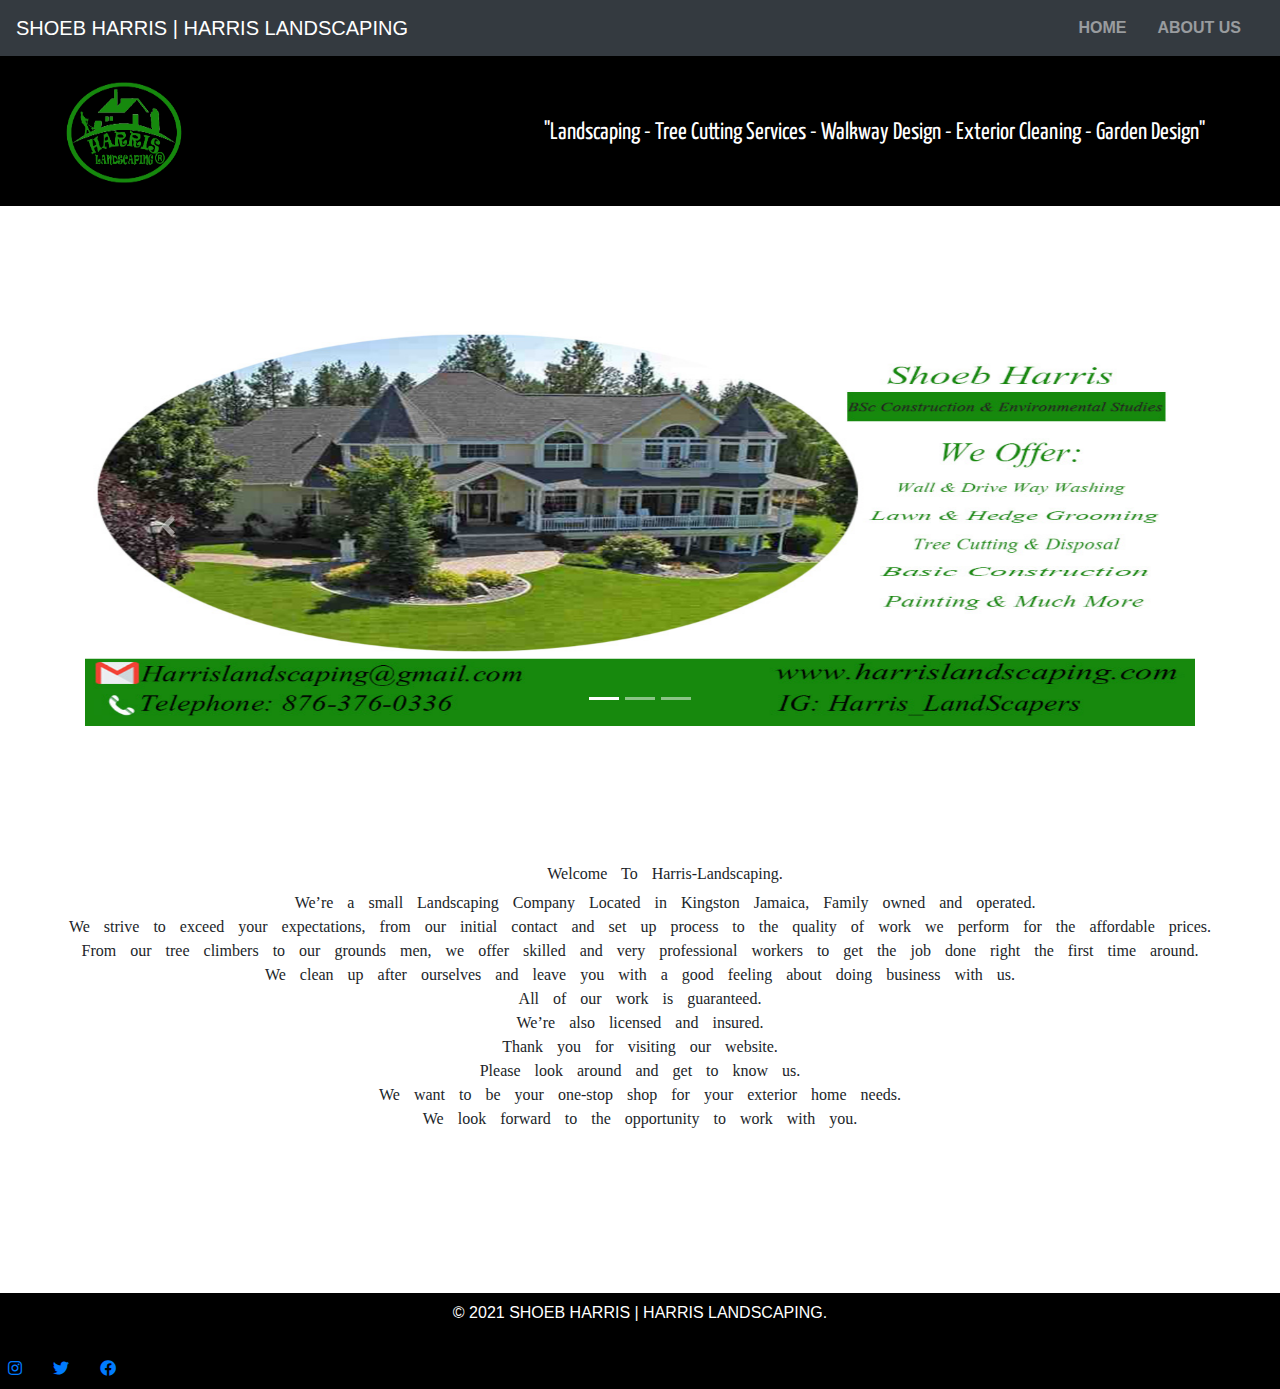
<file: index.html>
<!DOCTYPE html>
<html lang="en">
<head>
    <meta charset="utf-8"/>
    <meta name="viewpoint" content="width=device-width, initial-scale=1.0">
    <meta http-equiv="X-UA-Compatible" content="ie=edge">
    <link rel="Stylesheet" type="text/css" href="CSS/Styles.css">
    <link rel="stylesheet" href="https://stackpath.bootstrapcdn.com/bootstrap/4.4.1/css/bootstrap.min.css">
    <link rel="stylesheet" href="https://use.fontawesome.com/releases/v5.7.2/css/all.css">
    <link rel="stylesheet" href="https://cdn.jsdelivr.net/npm/bootstrap@4.6.0/dist/css/bootstrap.min.css">
    
    <title>HarrisLandscaping-Home</title>
   
</head>

<body> 
        <!--NAVIGATION-->
        <nav class="navbar sticky-top navbar-dark bg-dark navbar-expand-md">
            <a class="navbar-brand no-show" href="#">SHOEB HARRIS | HARRIS LANDSCAPING</a>
                  
             <div class=" collapse navbar-collapse order-3 order-sm-2"  id="menudrop">
                 <ul class="navbar-nav ml-auto">
                     <li class=" nav-item"><a class="nav-link" href="index.html">HOME</a></li>
                     <li class="nav-item"><a class="nav-link" href="AboutUs.html">ABOUT US</a></li>
                 </ul>
             </div>
           </nav>
    <!--END NAVIGATION-->               

<!--HEADER-->
<div class="header">
    <div class="banner container-fluid">
            <div class="row">
              <div class="logo">
               <img  src="Images/Harris Landscaping Logo without bg.png"/>                 
              </div>
              <div class="col-md">
              </br> 
            <p class="Services">
                "Landscaping - Tree Cutting Services - Walkway Design - Exterior Cleaning - Garden Design"
            </p>
        </div>
      </div>
      </div>
      </div>   
  <!--END HEADER-->
  <br/>
  <br/>
  <br/>
  <br/>
  <br/>
  
   
<!-- Image Slider -->
<div class="container"> 
  <div id="carouselCaptions" class="carousel slide" data-ride="carousel">
    <ol class="carousel-indicators">
      <li data-target="#carouselCaptions" data-slide-to="0" class="active"></li>
      <li data-target="#carouselCaptions" data-slide-to="1"></li>
      <li data-target="#carouselCaptions" data-slide-to="2"></li>
    </ol>
    <div class="carousel-inner">
      <div class="carousel-item active">
        <img src="Images/Business card side 2.jpg" class="d-block w-100" alt="..." height="400px">
        <div class="carousel-caption d-none d-md-block">
        </div>
      </div>
      <div class="carousel-item">
        <img src="Images/Slides/power-washer.jpg" class="d-block w-100" alt="..."height="400px">
        <div class="carousel-caption d-none d-md-block" style="color: rgb(2, 0, 0);">
          <h5>Driveway Wash Done By Us</h5>
          <p>Get Your Drive Way Washed By Professionals.</p>
        </div>
      </div>
      <div class="carousel-item">
        <img src="Images/Slides/Garden4.jpg" class="d-block w-100" alt="..."height="400px">
        <div class="carousel-caption d-none d-md-block" style="color: rgb(2, 0, 0);">
          <h5>Backyard Garden Space</h5>
          <p>Yours Can Look Like This! Just Ask How.</p>
        </div>
      </div>
    </div>
    <a class="carousel-control-prev" href="#carouselCaptions" role="button" data-slide="prev">
      <span class="carousel-control-prev-icon" aria-hidden="true"></span>
      <span class="sr-only">Previous</span>
    </a>
    <a class="carousel-control-next" href="#carouselCaptions" role="button" data-slide="next">
      <span class="carousel-control-next-icon" aria-hidden="true"></span>
      <span class="sr-only">Next</span>
    </a>
  </div>
</div>  
 <!-- End Image Slider -->
 <br/>
 <br/>
 <br/>
 <br/>
 <br/>
 <br/>
 <br/>
 <br/>
 <br/>
    <br/>
    <br/>
    <br/>


 <!-- Body Text -->
<div class="introduction">
    <div id="container">
    
        <h6> 
            Welcome To Harris-Landscaping.
    </h6>
  <p>
   
    We’re a small Landscaping Company Located in Kingston Jamaica, Family owned and operated.<br/> We strive to exceed your expectations, from our initial contact and set up process to the quality of work we perform for the affordable prices. <br/> From our tree climbers to our grounds men, we offer skilled and very professional workers to get the job done right the first time around.<br/> We clean up after ourselves and leave you with a good feeling about doing business with us.<br/> All of our work is guaranteed. <br/>We’re also licensed and insured. <br/>

Thank you for visiting our website.<br/> Please look around and get to know us. <br/>We want to be your one-stop shop for your exterior home needs.<br/> We look forward to the opportunity to work with you.
</p>

</div>
</div>
<!-- End Body Text -->
    <br/>
    <br/>
    <br/>
    <br/>


    <!--FOOTER-->
    <div id="footer">
 
        <p> &copy; 2021 SHOEB HARRIS | HARRIS LANDSCAPING.  </p>
<div class="footer">
        <div class="d-flex flex-row order-2 order-sm-3">
            <ul class="navbar-nav flex-row">
              <li class="nav-item"><a target="_blank" class="nav-link px-2" href="https://www.instagram.com/HarrisLandscaping"><i class="fab fa-instagram"></i></a></li>
              <li class="nav-item"><a target="_blank" class="nav-link px-2" href="https://www.twitter.com/HarrisLandscaping"><i class="fab fa-twitter"></i></a></li>
              <li class="nav-item"><a target="_blank" class="nav-link px-2" href="https://www.facebook.com/HarrisLandscaping"><i class="fab fa-facebook"></i></a></li>
             </ul>
            <button class="navbar-toggler" type="button" data-toggle="collapse" data-target="#menudrop">
                <span class="navbar-toggler-icon"></span>
            </button>
        </div>
    </div>
    </div>
    <!--END FOOTER-->
    
  
    <script src="https://code.jquery.com/jquery-3.5.1.slim.min.js"></script>
    <script src="https://cdn.jsdelivr.net/npm/bootstrap@4.6.0/dist/js/bootstrap.bundle.min.js">
    $('.carousel').carousel({
  interval: 2000
})</script>
</body>
</html>
</file>
<file: CSS/Styles.css>
@import url("https://fonts.googleapis.com/css?family=Yanone+Kaffeesatz:400,300,200");

html
{
  overflow-x:hidden;
  box-sizing: border-box;
  padding:0;
}

.padding
{
  padding:20px;
}

.padding-2
{
  padding:10px;
}

img
{
    width:100%;
}

.container
{
     height: 200px;
  color: #000000 ;
}

/* NAVIGATION*/

.navbar-nav li
{
    padding-right:15px;
    display:inline-block; 
  }
  
  .nav-link
  {
      font-size:1em !important;
      font-weight:bold;
    }
      
/*END NAVIGATION*/


/*HEADER*/

.banner
{
    display: grid;
    align-content:center;
    grid-gap: 15px;
    grid-template-columns: repeat(1, 1fr);
            padding:.5rem;
        font-family:Yanone Kaffeesatz;
        font-weight: 150px;
        background-color:rgb(0, 0, 0);
        color:#fff;
        height: 150px;
           }

    
    .banner p
    {
        text-align:right ;
        font-size: 150% ;
        padding: 60px 60px; 
    }
    
    /*END HEADER*/


/*FOOTER*/
#footer{
  
    background:#000000;
     }
  
#footer p{
    text-align:center;
    color:#fff;
    padding:.5rem;
  }

  .footer 
  {
position: sticky;
  }

  /*END FOOTER*/

/*COMPANY LOGO*/
  .logo img
  {
  float: right ;
  width: 250px;
  height: 200px ;
  background: none;
  }
  /*END COMPANY LOGO*/

  /* PARAGRAPH */
  .introduction
   {
position: sticky;
text-align: center; size: 20px;
text-indent: 50px;
word-spacing: 10px;
padding: 50px;
font-family: 'Times New Roman'; size: 10px;
  }
/* END PARAGRAPH */

/* Vision Statement */
.vision 
{
    text-align: center; size: 20px;
    font-family: 'Times New Roman'; size: 10px;
    text-indent: 50px;
    word-spacing: 5px;
    padding: 50px;
    background-image:url("Images/Harris Landscaping Logo without bg.png"); size: px;
}
/* End Vision Statement */
</file>
